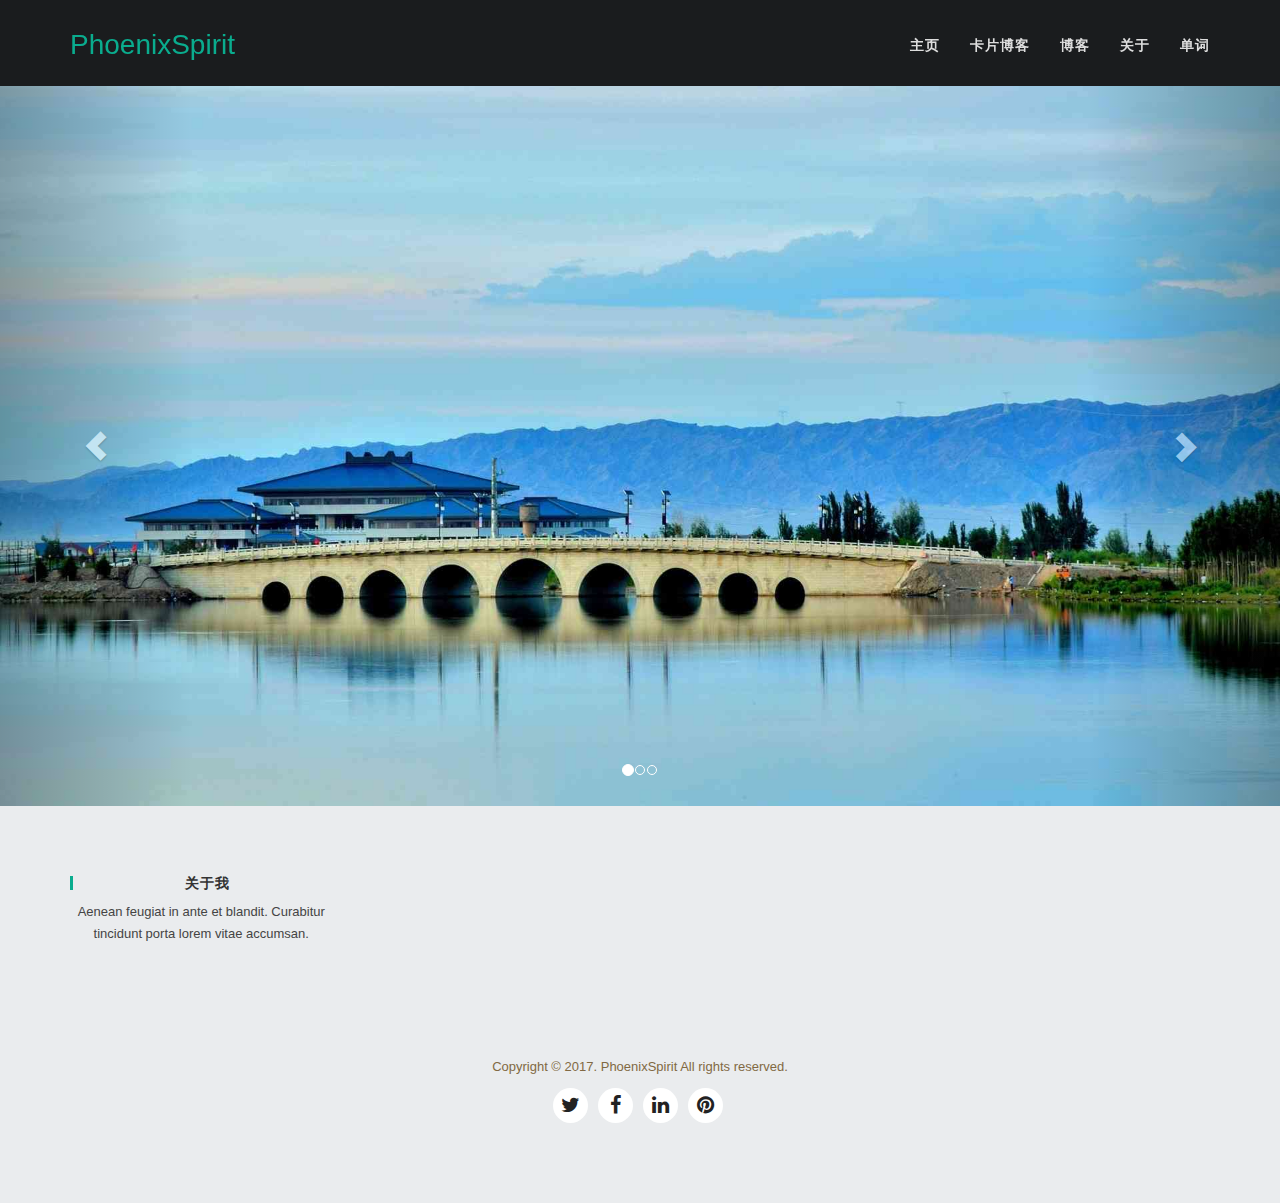
<file: index.html>
<html lang=en><head><meta charset=utf-8><meta http-equiv=X-UA-Compatible content="IE=edge"><meta name=viewport content="width=device-width,initial-scale=1"><title>博客</title><link rel=icon href=/favicon.ico><link href=/css/app.67be28c2.css rel=preload as=style><link href=/js/app.975d4655.js rel=preload as=script><link href=/js/chunk-vendors.30b79560.js rel=preload as=script><link href=/css/app.67be28c2.css rel=stylesheet></head><div id=app></div><script src=/js/chunk-vendors.30b79560.js></script><script src=/js/app.975d4655.js></script></html>
</file>
